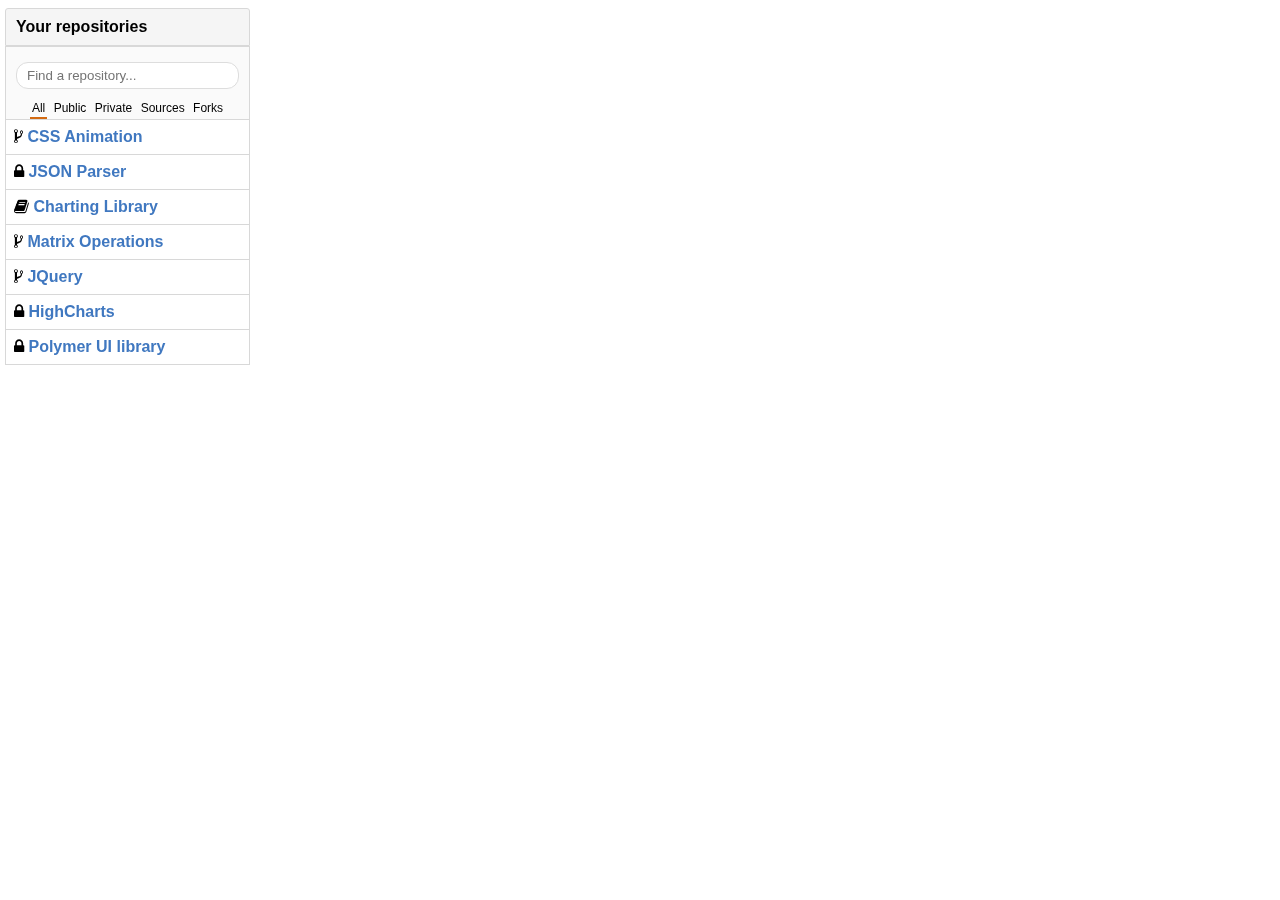
<file: index.html>
<!DOCTYPE html>
<html>
<head>
    <meta charset="utf-8"/>
    <meta name="viewport" content="width=device-width, initial-scale=1.0, user-scalable=no, minimum-scale=1.0, maximum-scale=1.0">
    <link rel="stylesheet/less" type="text/css" href="css/styles.less">
    <link rel="stylesheet" href="css/font-awesome.min.css">
    <script src="lib/less.min.js" type="text/javascript"></script>
    <script data-main="js/app" src="lib/require.js"></script>
</head>

<body></body>

</html>
</file>
